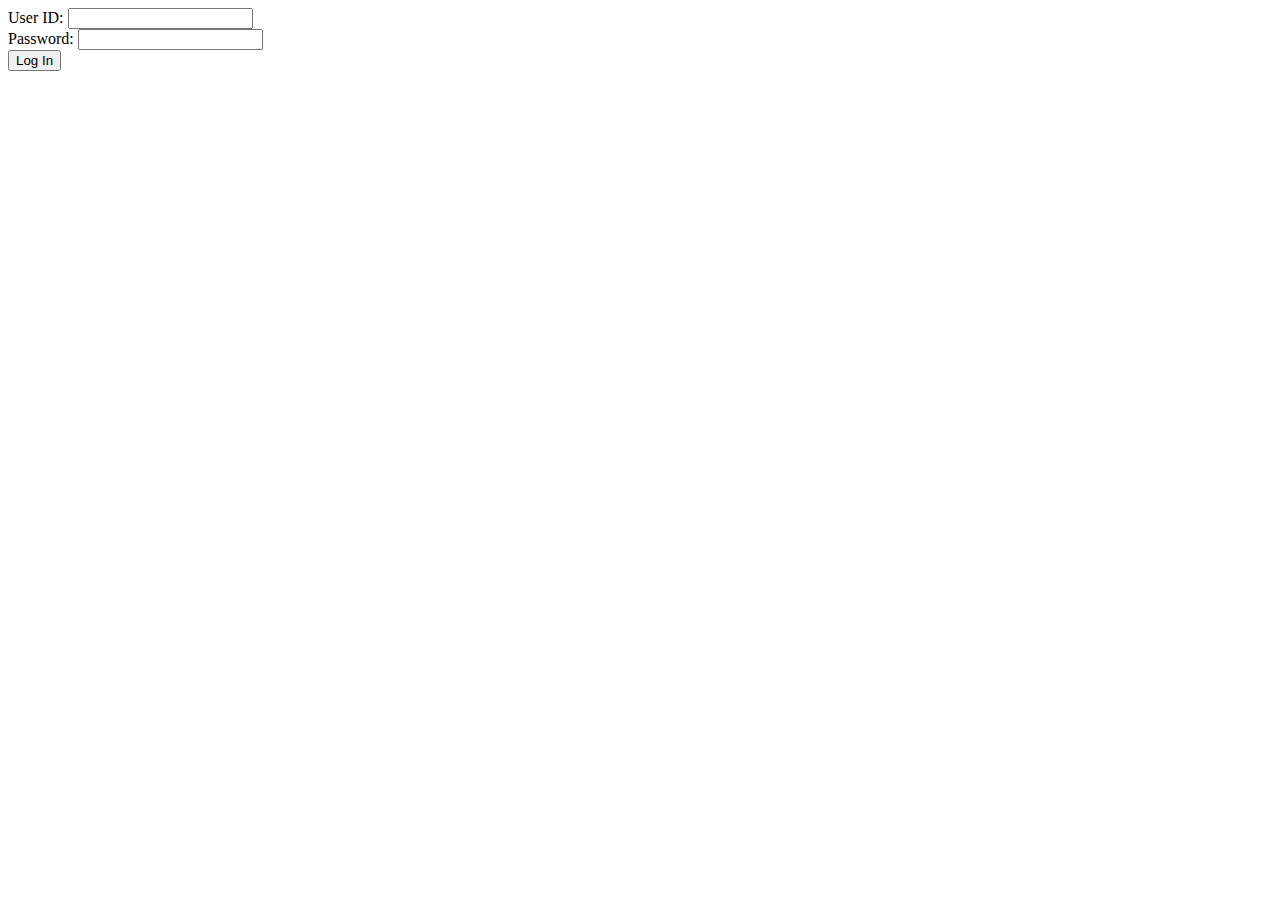
<file: src/main/webapp/admin/index.html>
<!DOCTYPE html>
<!--
To change this license header, choose License Headers in Project Properties.
To change this template file, choose Tools | Templates
and open the template in the editor.
-->
<html>
    <head>
        <title>Admin Login</title>
        <meta charset="UTF-8">
        <meta name="viewport" content="width=device-width, initial-scale=1.0">
    </head>
    <body>
        <form action="../LoginServlet" method="post">
          User ID: <input type="text" name="userId"/><br/>
          Password: <input type="password" name="password"/><br/>
          <input type="submit" value="Log In"/>
        </form>
    </body>
</html>
</file>
